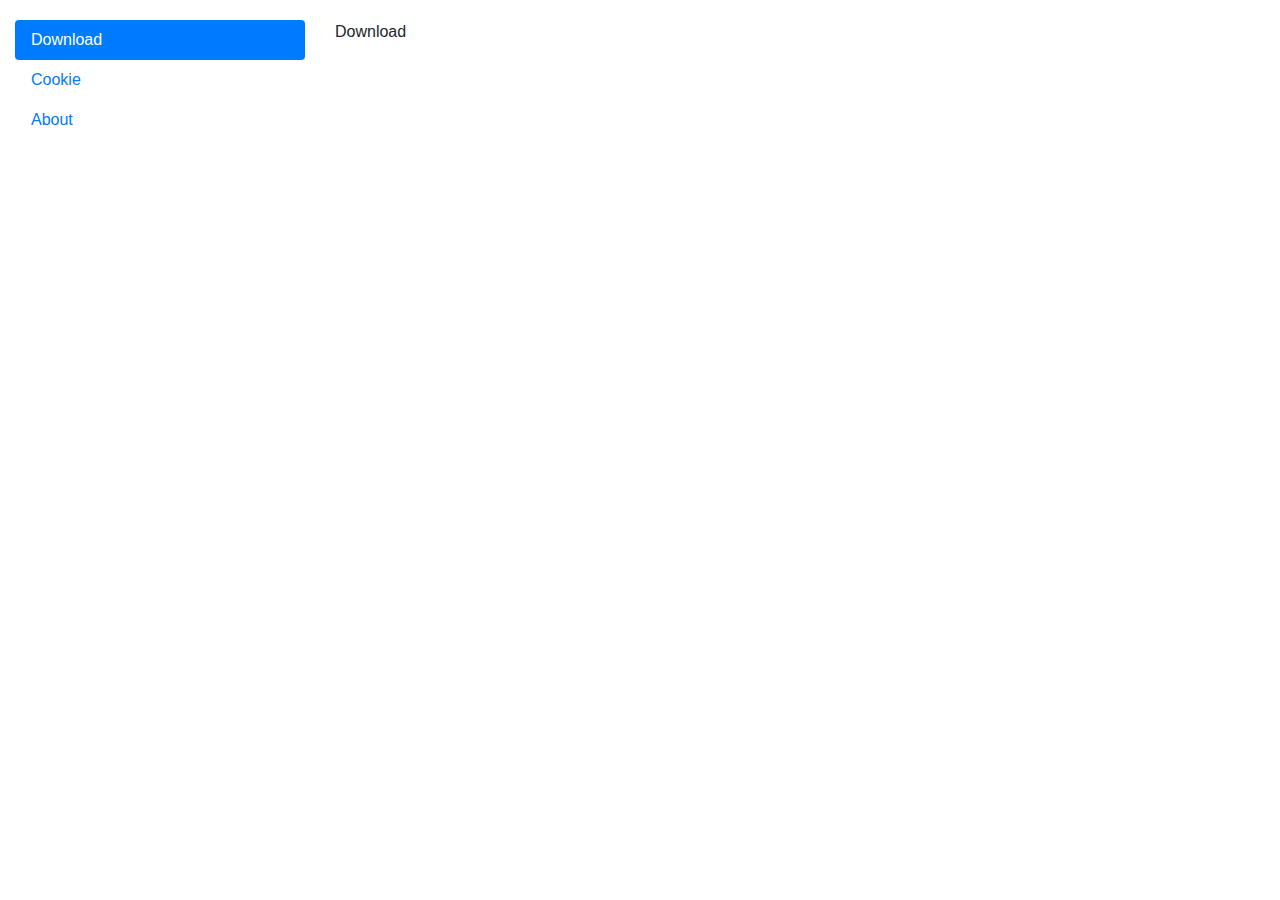
<file: src/extension/option/index.html>
<!DOCTYPE html>
<html lang="en">
<head>
  <meta charset="UTF-8">
  <title>Bus#115 Options</title>
  <link rel="stylesheet" type="text/css" href="css/bootstrap.min.css"/>
  <link rel="stylesheet" type="text/css" href="css/index.css"/>
  <script type="text/javascript" src="js/jquery.slim.min.js"></script>
  <script type="text/javascript" src="js/bootstrap.min.js"></script>
  <script type="text/javascript" src="../common/extension-api.js"></script>
  <script type="text/javascript" src="js/index.js"></script>
</head>
<body>
<div class="container-fluid">
  <div class="row">
    <div class="col-3">
      <div class="nav flex-column nav-pills" role="tablist">
        <a class="nav-link active" data-toggle="pill" href="#tab_download" role="tab">Download</a>
        <a class="nav-link" data-toggle="pill" href="#tab_cookie" role="tab">Cookie</a>
        <a class="nav-link" data-toggle="pill" href="#tab_about" role="tab">About</a>
      </div>
    </div>
    <div class="col-9">
      <div class="tab-content">
        <div class="tab-pane fade show active" role="tabpanel" id="tab_download">Download</div>
        <div class="tab-pane fade" role="tabpanel" id="tab_cookie">Cookie</div>
        <div class="tab-pane fade" role="tabpanel" id="tab_about">About</div>
      </div>
    </div>
  </div>
</div>
</body>
</html>
</file>
<file: src/extension/option/css/index.css>
body{ margin-top: 20px; }
</file>
